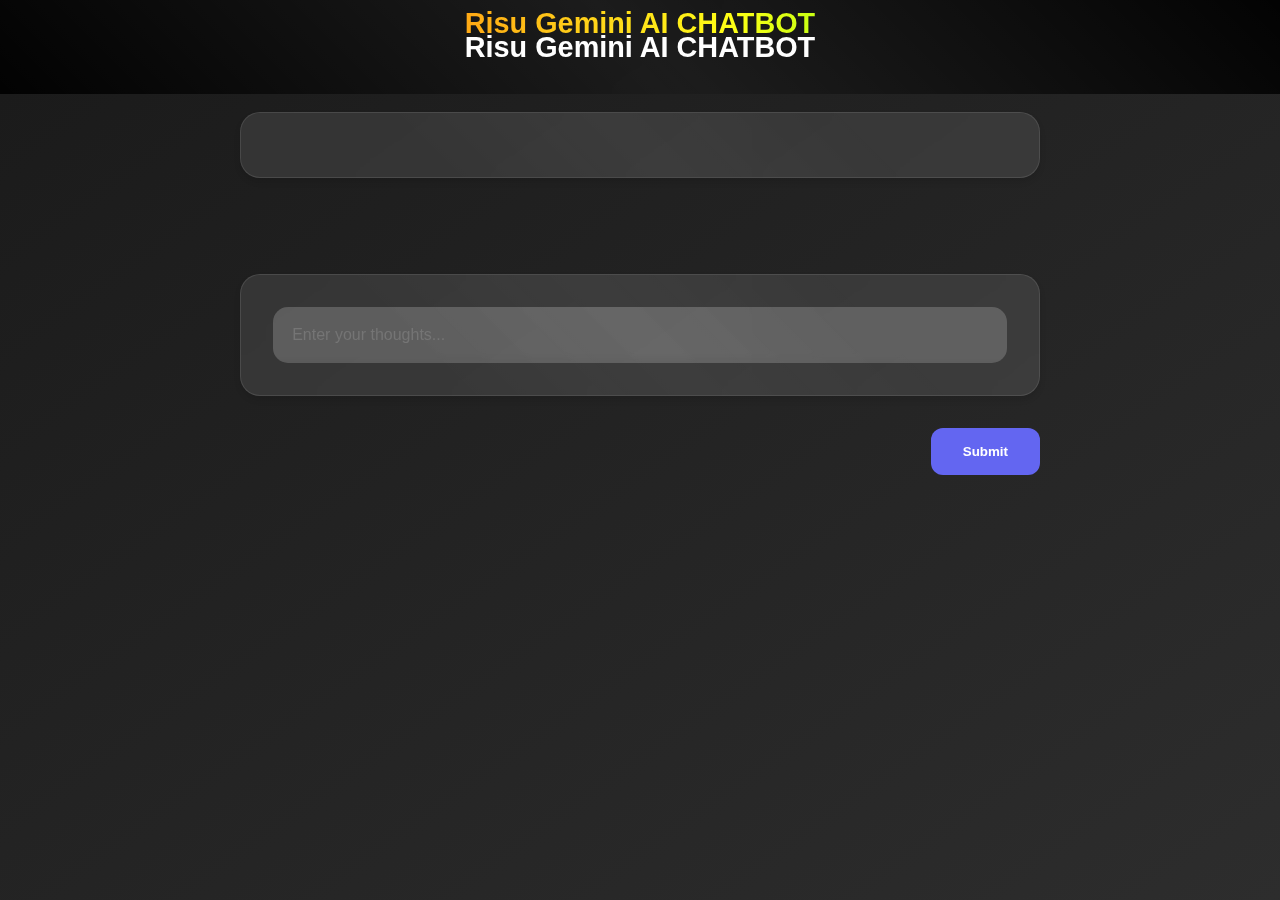
<file: index.html>
<!DOCTYPE html>
<html lang="en">
<head>
    <meta charset="UTF-8">
    <meta name="viewport" content="width=device-width, initial-scale=1.0">
    <title>Risu-Gemini-AI-Model</title>
    <link rel="stylesheet" href="index.css">
</head>
<body>
    <nav id="nav">Risu Gemini AI CHATBOT</nav>
    <div id="card" class="card"></div>

    <div class="input-container">
      <input type="text" id="text" placeholder="Enter your thoughts..." />
    </div>

    <div class="button-container">
      <button type="button" onclick="generateInfo()">Submit</button>
    </div>

</body>
<script src="index.js"></script>
</html>
</file>
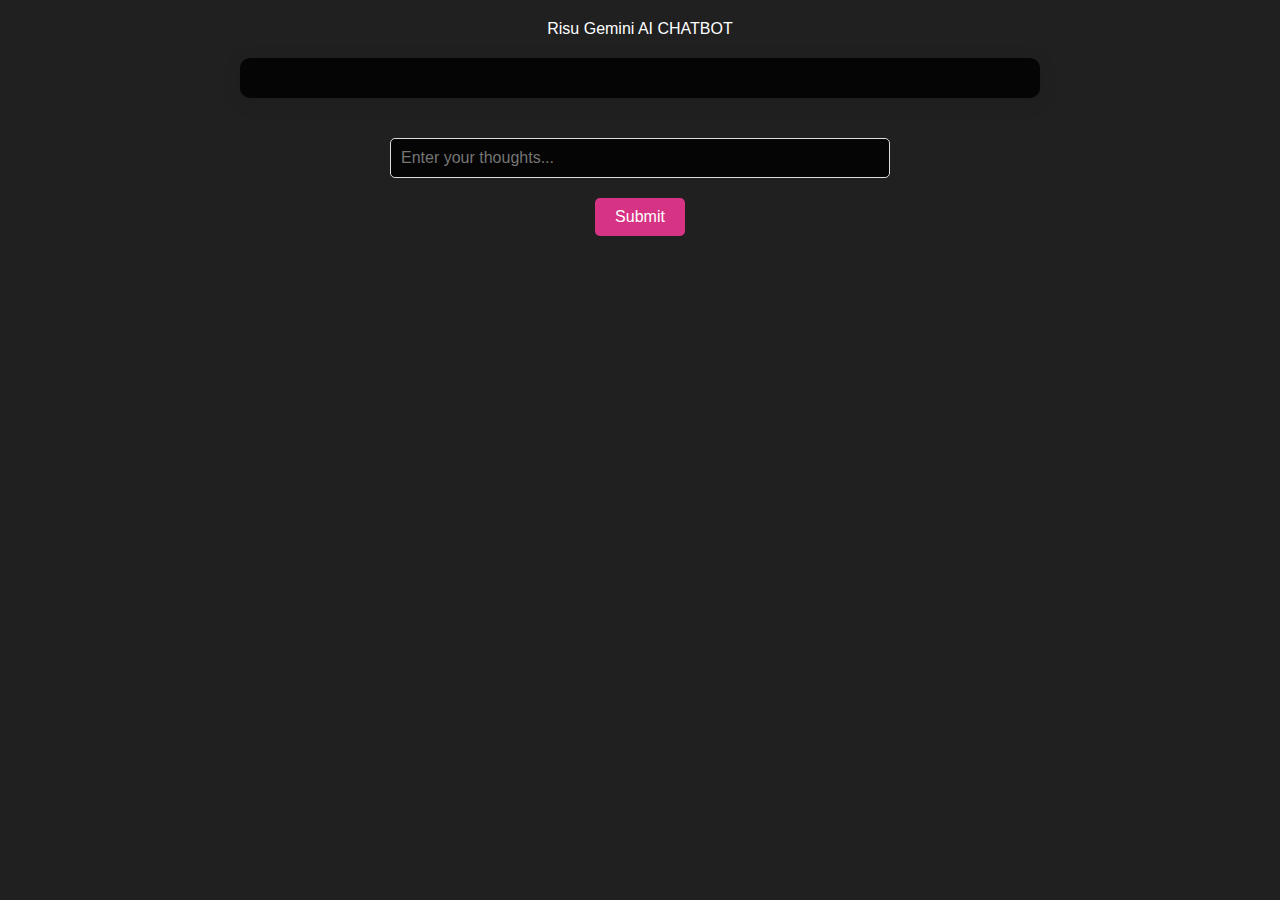
<file: AI.html>
<!DOCTYPE html>
<html lang="en">
<head>
    <meta charset="UTF-8">
    <meta name="viewport" content="width=device-width, initial-scale=1.0">
    <title>Risu-Gemini-AI-Model</title>
    <link rel="stylesheet" href="AI.css">
</head>
<body>
    <nav id="nav">Risu Gemini AI CHATBOT</nav>
    <div id="card" class="card"></div>

    <div class="input-container">
      <input type="text" id="text" placeholder="Enter your thoughts..." />
    </div>

    <div class="button-container">
      <button type="button" onclick="generateInfo()">Submit</button>
    </div>

</body>
<script src="AI.js"></script>
</html>
</file>
<file: index.css>
/* Updated AI.css with dual 3D effects */
:root {
  --primary-color: #6366f1;
  --hover-color: #4f46e5;
  --background: linear-gradient(145deg, #1a1a1a, #2d2d2d);
  --shadow: 0 4px 6px rgba(0, 0, 0, 0.1);
}

* {
  margin: 0;
  padding: 0;
  box-sizing: border-box;
}

body {
  font-family: 'Segoe UI', sans-serif;
  min-height: 100vh;
  background: var(--background);
  color: white;
  line-height: 1.6;
  padding: 1rem;
  perspective: 1000px;
}

/* Combined 3D effects for both containers */
.card, .input-container {
  max-width: 800px;
  margin: 6rem auto 2rem;
  background: rgba(255, 255, 255, 0.1);
  border-radius: 20px;
  padding: 2rem;
  backdrop-filter: blur(10px);
  box-shadow: var(--shadow);
  transform-style: preserve-3d;
  transition: transform 0.4s cubic-bezier(0.25, 0.46, 0.45, 0.94);
  border: 1px solid rgba(255, 255, 255, 0.1);
}

/* Different rotation angles for visual interest */
.card:hover {
  transform: 
    rotateX(5deg) 
    rotateY(5deg) 
    translateZ(20px)
    scale(1.02);
}

.input-container:hover {
  transform: 
    rotateX(-3deg) 
    rotateY(-3deg) 
    translateZ(15px)
    scale(1.01);
}

#text {
  width: 100%;
  padding: 1.2rem;
  border: none;
  border-radius: 15px;
  background: rgba(255, 255, 255, 0.1);
  color: white;
  font-size: 1rem;
  transition: all 0.3s ease;
  backdrop-filter: blur(5px);
  transform: translateZ(0);
}

#text:focus {
  outline: none;
  box-shadow: 0 0 15px var(--primary-color);
  background: rgba(255, 255, 255, 0.15);
  transform: translateZ(10px);
}

.button-container {
  max-width: 800px;
  margin: 1rem auto;
  text-align: right;
  transform-style: preserve-3d;
}

button {
  padding: 1rem 2rem;
  background: var(--primary-color);
  border: none;
  border-radius: 12px;
  color: white;
  font-weight: 600;
  cursor: pointer;
  transition: all 0.3s ease;
  transform: translateZ(0);
}

button:hover {
  background: var(--hover-color);
  transform: 
    translateY(-2px) 
    translateZ(20px)
    rotateX(5deg);
  box-shadow: 
    0 8px 15px rgba(0, 0, 0, 0.2),
    0 10px 25px var(--primary-color);
}

/* Mobile Responsive */
@media (max-width: 768px) {
  .card, .input-container {
    margin: 5rem 1rem 1rem;
    padding: 1.5rem;
    transform: none !important;
  }

  #nav {
    font-size: 1.4rem;
    padding: 1rem;
  }

  button {
    width: 100%;
    padding: 1rem;
  }

  #text {
    padding: 1rem;
  }
}

/* Enhanced 3D depth effect */
.card::before, .input-container::before {
  content: '';
  position: absolute;
  inset: 0;
  border-radius: 20px;
  transform: translateZ(-10px);
  background: linear-gradient(
    45deg,
    transparent 20%,
    rgba(255,255,255,0.05) 50%,
    transparent 80%
  );
  opacity: 0.5;
}
#nav {
  text-align: center;
  padding: 1.5rem;
  font-size: 1.8rem;
  font-weight: 700;
  position: fixed;
  width: 100%;
  top: 0;
  left: 0;
  background: rgba(0, 0, 0, 0.9);
  backdrop-filter: blur(10px);
  z-index: 1000;
  overflow: hidden;
  animation: rainbowBorder 4s linear infinite;
}

#nav::before {
  content: 'Risu Gemini AI CHATBOT';
  position: absolute;
  width: 100%;
  height: 100%;
  top: 0;
  left: 0;
  background: linear-gradient(
    90deg,
    #ff0000 0%,
    #ff7f00 14.28%,
    #ffff00 28.56%,
    #00ff00 42.84%,
    #0000ff 57.12%,
    #4b0082 71.4%,
    #8f00ff 85.68%,
    #ff0000 100%
  );
  background-size: 200% auto;
  -webkit-background-clip: text;
  background-clip: text;
  -webkit-text-fill-color: transparent;
  animation: rainbowText 3s linear infinite;
}

#nav::after {
  content: '';
  position: absolute;
  top: -50%;
  left: -50%;
  width: 200%;
  height: 200%;
  background: linear-gradient(
    45deg,
    transparent 25%,
    rgba(255,255,255,0.1) 50%,
    transparent 75%
  );
  animation: shine 4s infinite;
}

@keyframes rainbowText {
  0% { background-position: 0% center; }
  100% { background-position: -200% center; }
}

@keyframes shine {
  0% { transform: translate(-50%, -50%) rotate(45deg); }
  100% { transform: translate(50%, 50%) rotate(45deg); }
}

@keyframes rainbowBorder {
  0% { box-shadow: 0 0 15px #ff0000; }
  16.6% { box-shadow: 0 0 15px #ff7f00; }
  33.2% { box-shadow: 0 0 15px #ffff00; }
  49.8% { box-shadow: 0 0 15px #00ff00; }
  66.4% { box-shadow: 0 0 15px #0000ff; }
  83% { box-shadow: 0 0 15px #4b0082; }
  100% { box-shadow: 0 0 15px #8f00ff; }
}
</file>
<file: AI.css>
* {
    margin: 0;
    padding: 0;
    box-sizing: border-box;
  }
  
  body {
    font-family: "Arial", sans-serif;
    background-color: #202021;
    display: flex;
    flex-direction: column;
    justify-content: flex-start;
    align-items: center;
    min-height: 100vh;
    padding: 20px;
  }
  
  .card {
    margin-top: 50px;
    background-color: #050505;
    border-radius: 10px;
    box-shadow: 0 4px 20px rgba(0, 0, 0, 0.1);
    max-width: 800px;
    padding: 20px;
    margin: 20px;
    width: 100%;
    overflow-y: auto;
    max-height: 70vh;
  }
  
  .card .message {
    background-color: #060606;
    padding: 10px 15px;
    border-radius: 8px;
    margin-bottom: 10px;
    color: #f8f6f6;
    line-height: 1.6;
    white-space: pre-wrap; /* This ensures that line breaks and spacing are respected */
    font-family: "Courier New", Courier, monospace;
  }
  
  .input-container {
    display: flex;
    justify-content: center;
    margin-top: 20px;
    width: 100%;
  }
  #text {
    background-color: #050505;
    color: #f1e9ed;
  }
  
  .input-container input {
    padding: 10px;
    width: 100%;
    max-width: 500px;
    border-radius: 5px;
    border: 1px solid #ddd;
    outline: none;
    transition: all 0.3s ease;
    font-size: 16px;
  }
  
  .input-container input:focus {
    border-color: #d63384;
    box-shadow: 0 0 8px rgba(214, 51, 132, 0.2);
  }
  
  .button-container {
    text-align: center;
    margin-top: 20px;
  }
  
  .button-container button {
    background-color: #d63384;
    color: white;
    padding: 10px 20px;
    border: none;
    border-radius: 5px;
    cursor: pointer;
    font-size: 16px;
    transition: background-color 0.3s ease;
  }
  
  .button-container button:hover {
    background-color: #bb2d75;
  }
  #nav {
    color: #fff;
  }
</file>
